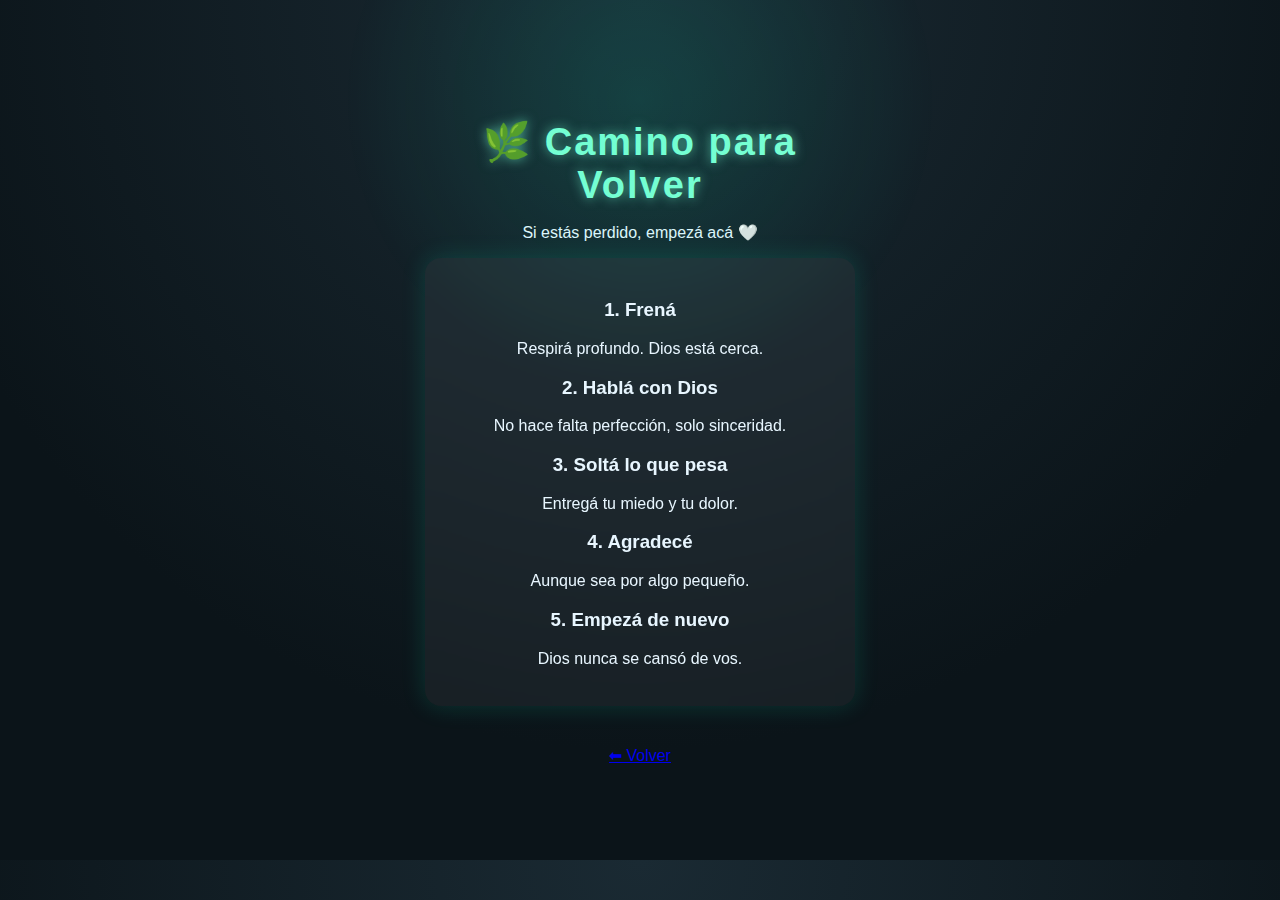
<file: camino.html>
<!DOCTYPE html>
<html lang="es">
<head>
<meta charset="UTF-8">
<title>Camino para Volver</title>
<link rel="stylesheet" href="css/estilo.css">
</head>

<body>

<div class="contenedor">

<h1>🌿 Camino para Volver</h1>
<p>Si estás perdido, empezá acá 🤍</p>

<div class="card">

<h3>1. Frená</h3>
<p>Respirá profundo. Dios está cerca.</p>

<h3>2. Hablá con Dios</h3>
<p>No hace falta perfección, solo sinceridad.</p>

<h3>3. Soltá lo que pesa</h3>
<p>Entregá tu miedo y tu dolor.</p>

<h3>4. Agradecé</h3>
<p>Aunque sea por algo pequeño.</p>

<h3>5. Empezá de nuevo</h3>
<p>Dios nunca se cansó de vos.</p>

</div>

<br>
<a href="index.html">⬅ Volver</a>

</div>

</body>
</html>
</file>
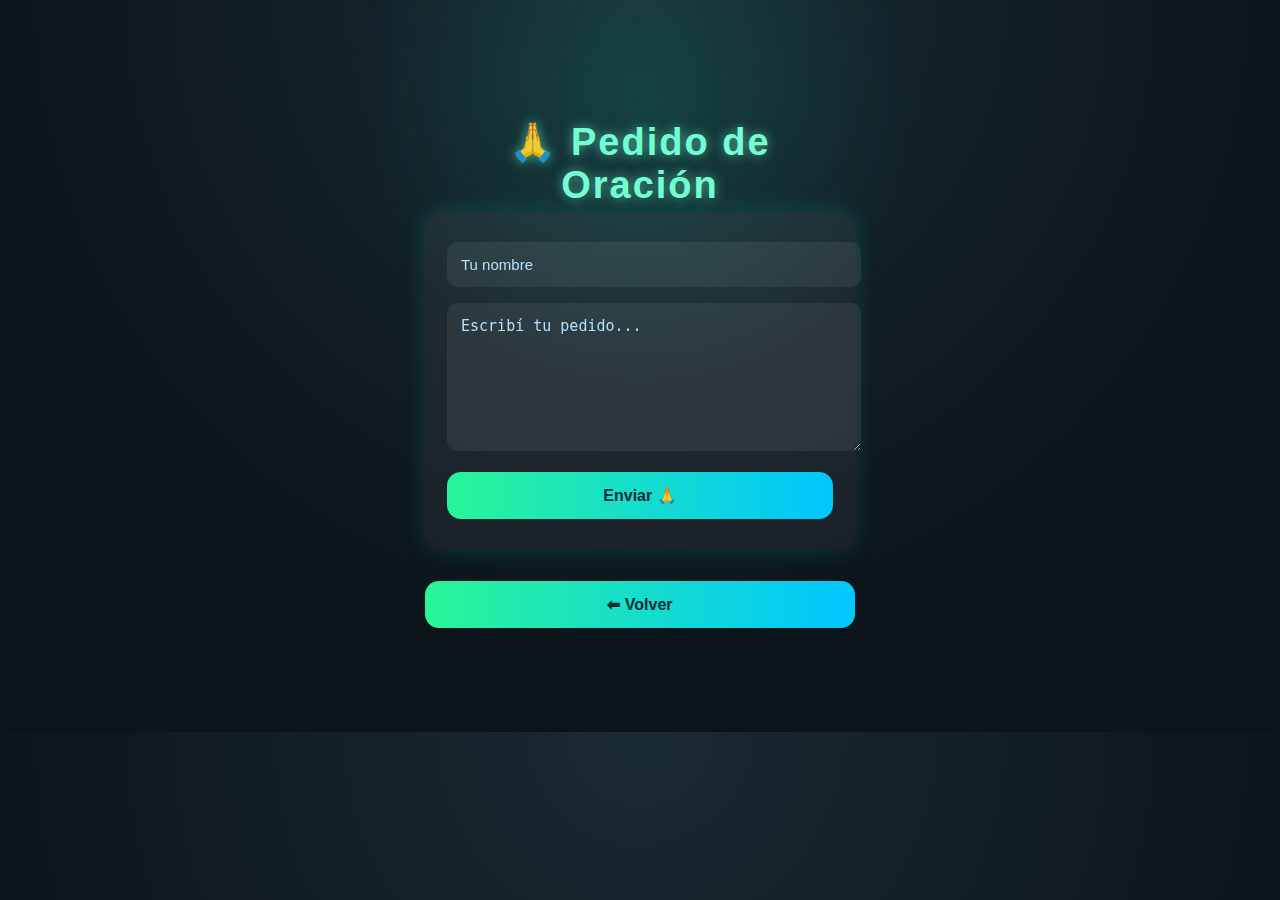
<file: oracion.html>
<!DOCTYPE html>
<html lang="es">
<head>
<meta charset="UTF-8">
<title>Pedido de Oración</title>
<link rel="stylesheet" href="css/estilo.css">
</head>
<body>

<div class="contenedor">
<h1>🙏 Pedido de Oración</h1>

<div class="card">
<form action="https://formsubmit.co/nahudina09@gmail.com" method="POST">
<input type="text" name="Nombre" placeholder="Tu nombre">
<textarea name="Pedido" placeholder="Escribí tu pedido..." required></textarea>
<input type="hidden" name="_captcha" value="false">
<button type="submit">Enviar 🙏</button>
</form>
</div>

<button onclick="location.href='index.html'">⬅ Volver</button>
</div>

</body>
</html>
</file>
<file: css/estilo.css>
/* ===== FONDO ESPIRITUAL PROFUNDO ===== */
body{
  margin:0;
  font-family:'Poppins', sans-serif;
  background: radial-gradient(circle at top, #1a2a33, #0b1419 70%);
  color:#e8f6ff;
  text-align:center;
  overflow-x:hidden;
}

/* HALO DE LUZ SUAVE */
body::before{
  content:"";
  position:fixed;
  top:-200px;
  left:50%;
  transform:translateX(-50%);
  width:600px;
  height:600px;
  background:radial-gradient(circle, rgba(0,255,200,0.12), transparent 70%);
  pointer-events:none;
}

/* CONTENEDOR */
.contenedor{
  max-width:430px;
  margin:70px auto;
  padding:25px;
}

/* TITULO ESPIRITUAL */
h1{
  font-size:38px;
  font-weight:700;
  letter-spacing:2px;
  color:#7fffd4;
  text-shadow:0 0 12px rgba(127,255,212,0.6);
  margin-bottom:5px;
}

/* SUBTITULO */
.sub{
  color:#b7dfff;
  font-size:15px;
  margin-bottom:28px;
  opacity:0.9;
}

/* TARJETA MENSAJE */
.card{
  background:rgba(255,255,255,0.05);
  backdrop-filter:blur(8px);
  border-radius:16px;
  padding:22px;
  box-shadow:0 0 25px rgba(0,255,200,0.15);
  margin-bottom:22px;
}

/* MENSAJE */
#mensaje{
  font-size:17px;
  font-weight:500;
  color:#eaffff;
}

/* BOTONES LUZ DIVINA */
button{
  width:100%;
  padding:14px;
  margin:9px 0;
  border:none;
  border-radius:14px;
  background:linear-gradient(90deg,#2af598,#00c6ff);
  color:#002b36;
  font-size:16px;
  font-weight:600;
  cursor:pointer;
  transition:0.25s;
}

button:hover{
  transform:scale(1.05);
  box-shadow:0 0 18px rgba(0,255,200,0.6);
}

/* INPUT Y TEXTAREA */
input, textarea{
  width:100%;
  padding:14px;
  margin:8px 0;
  border:none;
  border-radius:10px;
  background:rgba(255,255,255,0.07);
  color:white;
  font-size:15px;
  outline:none;
}

textarea{
  min-height:120px;
}

/* TEXTO PLACEHOLDER */
::placeholder{
  color:#b7dfff;
}
</file>
